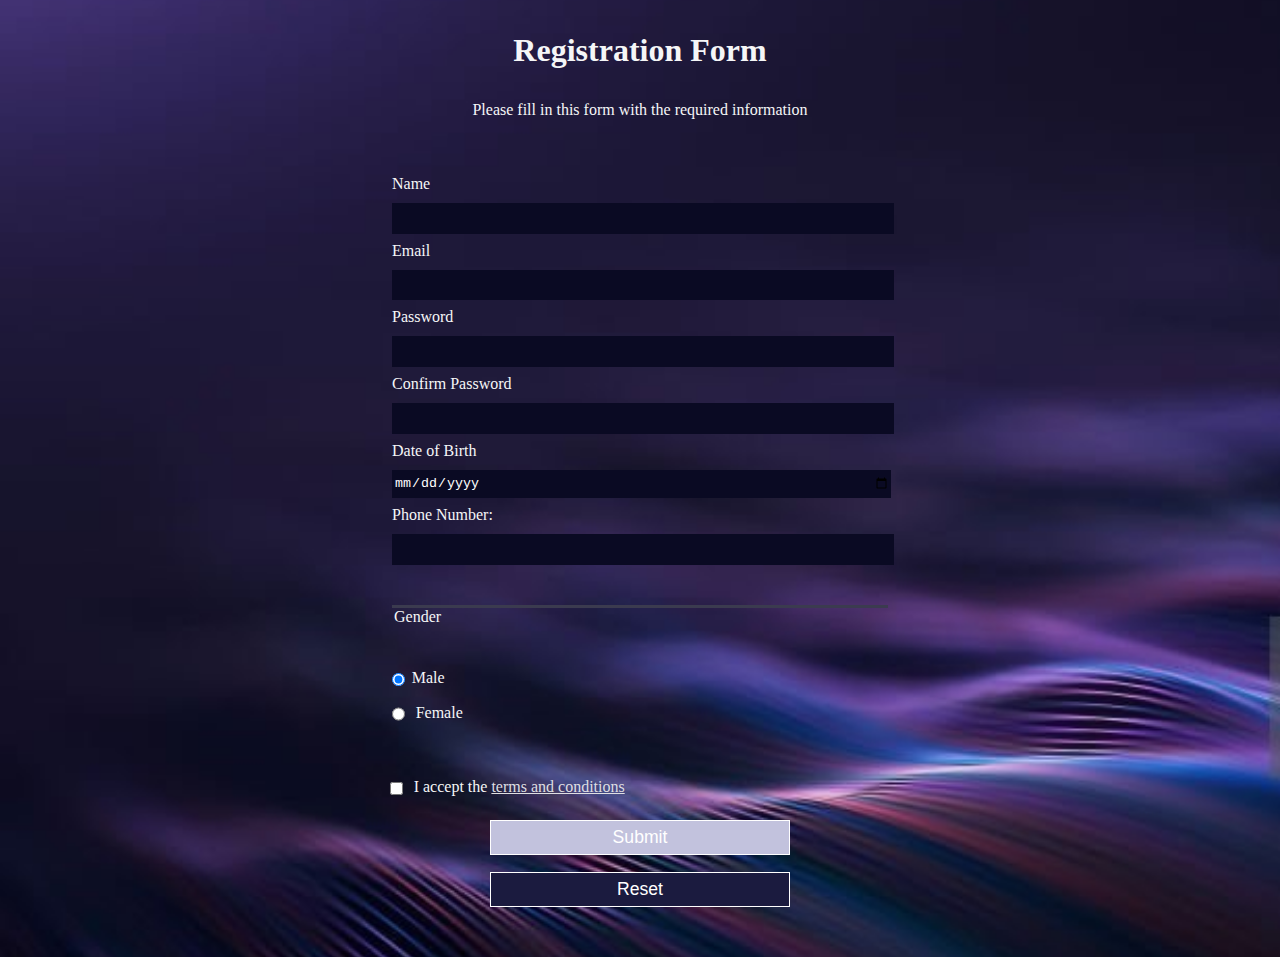
<file: index.html>
<!DOCTYPE html>
<html lang="en">
<head>
    <meta charset="UTF-8"> <!-- Character encoding for Unicode support -->
    <meta name="viewport" content="width=device-width, initial-scale=1.0"> <!-- Responsive viewport settings -->
    <title>Registration Form</title> <!-- Title of the webpage -->
    <link rel="stylesheet" href="styles.css"> <!-- Link to external CSS for styling -->
</head>
<body>
    
    <h1>Registration Form</h1> <!-- Main heading -->
    <p>Please fill in this form with the required information</p> <!-- Instructional paragraph -->

    <form action="" method="post" id="form" class="form"> <!-- Start of the registration form -->
        <fieldset>
            <label for="name">Name <input type="text" id="Name" name="Name" class="name" required/></label> <!-- Name input field -->
            <label for="email">Email <input type="email" id="email" name="email" class="email" required/></label> <!-- Email input field -->
            <label for="password">Password <input type="password" id="password" name="password" minlength="8" autocomplete="on" required/></label> <!-- Password input field -->
            <label for="Confirm_Password">Confirm Password <input type="password" id="Con_password" name="Con_password" minlength="8" autocomplete="on" required/></label> <!-- Confirm password input field -->
            <label for="DOB">Date of Birth <input type="date" id="DOB" name="DOB" min="2001-01-01" max="2049-01-01" required/></label> <!-- Date of Birth input field -->
            <label for="PhoneNo">Phone Number: <input type="number" id="Number" name="Number" maxlength="10" minlength="10" required/></label> <!-- Phone number input field -->
        </fieldset>

        <fieldset>
            <legend>Gender</legend> <!-- Legend for the gender selection -->
            <label for="Gender"><input id="Male-gen" type="radio" name="gender" class="inline" checked />Male</label> <!-- Male gender radio button -->
            <label for="Gender"><input id="Female-gen" type="radio" name="gender" class="inline" /> Female</label> <!-- Female gender radio button -->
        </fieldset>

        <label for="terms-and-conditions">
            <input class="inline" id="terms-and-conditions" type="checkbox" required name="terms-and-conditions" /> <!-- Checkbox for terms and conditions acceptance -->
            I accept the <a href="http://127.0.0.1:5501/terms.html">terms and conditions</a> <!-- Link to terms and conditions -->
        </label>

        <input type="submit" value="Submit" /> <!-- Submit button to submit the form -->
        <input type="reset" value="Reset" /> <!-- Reset button to reset the form fields -->

    </form> <!-- End of the registration form -->

    <script src="script.js"></script> <!-- Link to external JavaScript file for scripting -->

</body>
</html>
</file>
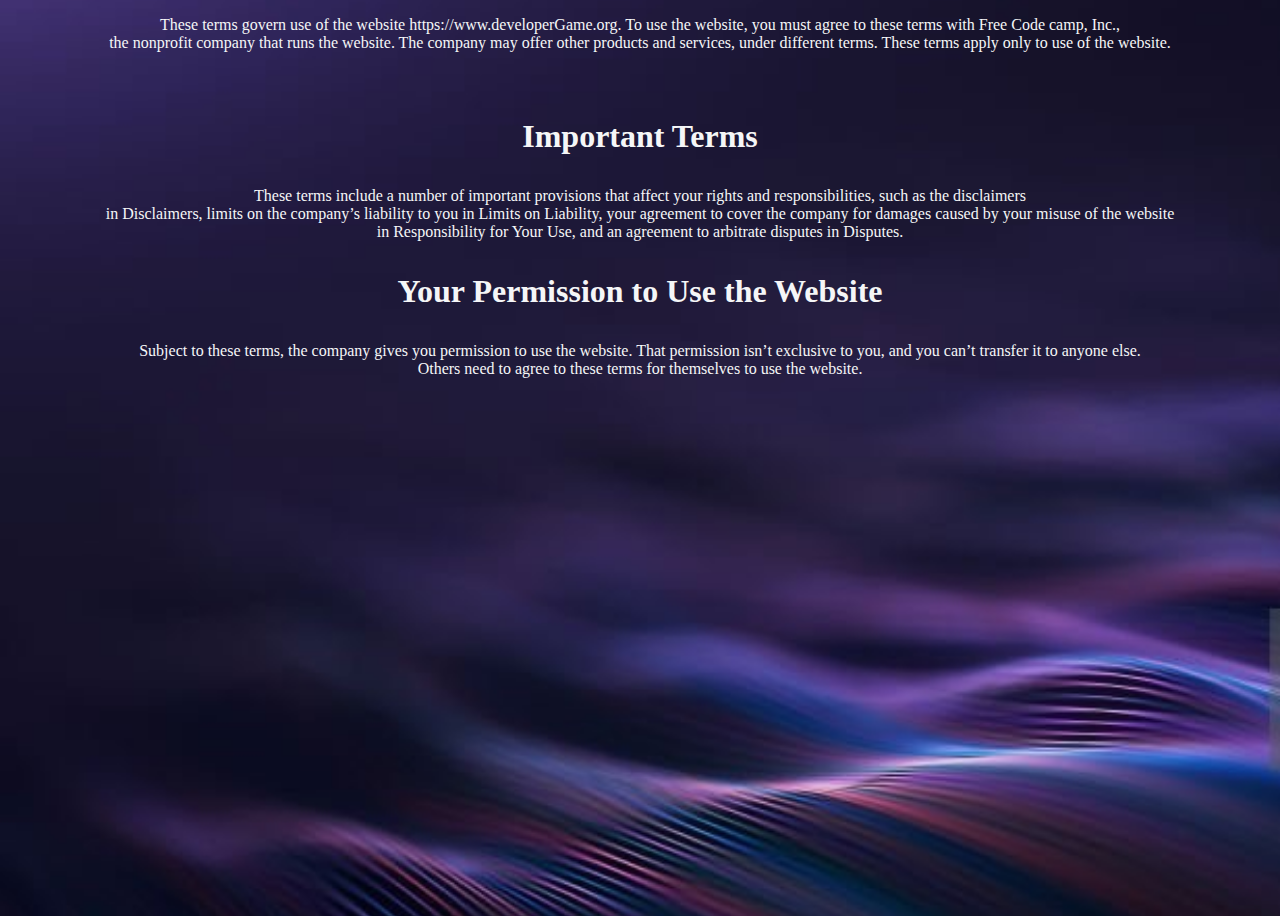
<file: terms.html>
<!DOCTYPE html>
<html lang="en">
<head>
    <meta charset="UTF-8">
    <meta name="viewport" content="width=device-width, initial-scale=1.0">
    <title>Terms and conditions</title>
    <link rel="stylesheet" href="styles.css">
</head>
<body>
<div class="content">
    <section>
        <P>These terms govern use of the website https://www.developerGame.org. To use the website, you must agree to these terms with Free Code camp, Inc.,<br>
     the nonprofit company that runs the website.
The company may offer other products and services, under different terms. 
These terms apply only to use of the website.
</P>
<br>
<h1> Important Terms</h1>
<p>
These terms include a number of important provisions that affect your rights and responsibilities, such as the disclaimers <br>
in Disclaimers, limits on the company’s liability to you in Limits on Liability, your agreement to cover the company for damages caused by your misuse of the website <br>
in Responsibility for Your Use, and an agreement to arbitrate disputes in Disputes.
</p>
<h1>Your Permission to Use the Website</h1>
<p>Subject to these terms, the company gives you permission to use the website. That permission isn’t exclusive to you, and you can’t transfer it to anyone else. <br>
    Others need to agree to these terms for themselves to use the website.</p>
    </section>
</div>
    
</body>
</html>
</file>
<file: styles.css>
body {
    width: 100%;
    height: 100vh;
    margin: 0;
    background-image: url(istockphoto-1680372201-1024x1024.jpg);
      background-size: cover;
  background-position: center;
  /* color: transparent;
  text-indent: -9999px; */
    color: #f5f6f7;
    font-family: Tahoma;
    font-size: 16px;
  }
  h1, p {
    margin: 1em auto;
    text-align: center;
  }
  
form {
    width: 60vw;
    max-width: 500px;
    min-width: 300px;
    margin: 0 auto;
    padding-bottom: 2em;
  }

fieldset {
    border: none;
    padding: 2rem 0;
    border-bottom: 3px solid #3b3b4f;
  }
  
  fieldset:last-of-type {
    border-bottom: none;
  }
   
label{
    display: block;
    margin: 0.5rem 0;
  }
  
input {
    margin: 10px 0 0 0;
    width: 100%;
    min-height: 2em;
  }
  
  input{
    background-color: #0a0a23;
    border: 1px solid #0a0a23;
    color: #ffffff;
  }
  
  .inline {
    width: unset;
    margin: 0 0.5em 0 0;
    vertical-align: middle;
  }
  
input[type="submit"] {
    display: block;
    width: 60%;
    margin: 1em auto;
    height: 2em;
    font-size: 1.1rem;
    background-color: #c2c2dd;
    border-color: white;
    min-width: 300px;
}
input[type="reset"] {
    display: block;
    width: 60%;
    margin: 1em auto;
    height: 2em;
    font-size: 1.1rem;
    background-color: #1b1b3f;
    border-color: white;
    min-width: 300px;
  }
  .inline{
    display: inline; 
  }
  a{
    color: #dfdfe2;
  }
  @media (max-width: 600px) {
    /* Media query for screens smaller than 600px */
    .form {
        padding: 10px;
    }

    input[type="text"],
    input[type="email"],
    input[type="password"],
    input[type="number"],
    input[type="date"],
    input[type="radio"],
    input[type="checkbox"],
    input[type="submit"],
    input[type="reset"] {
        width: 100%;
    }
}
</file>
